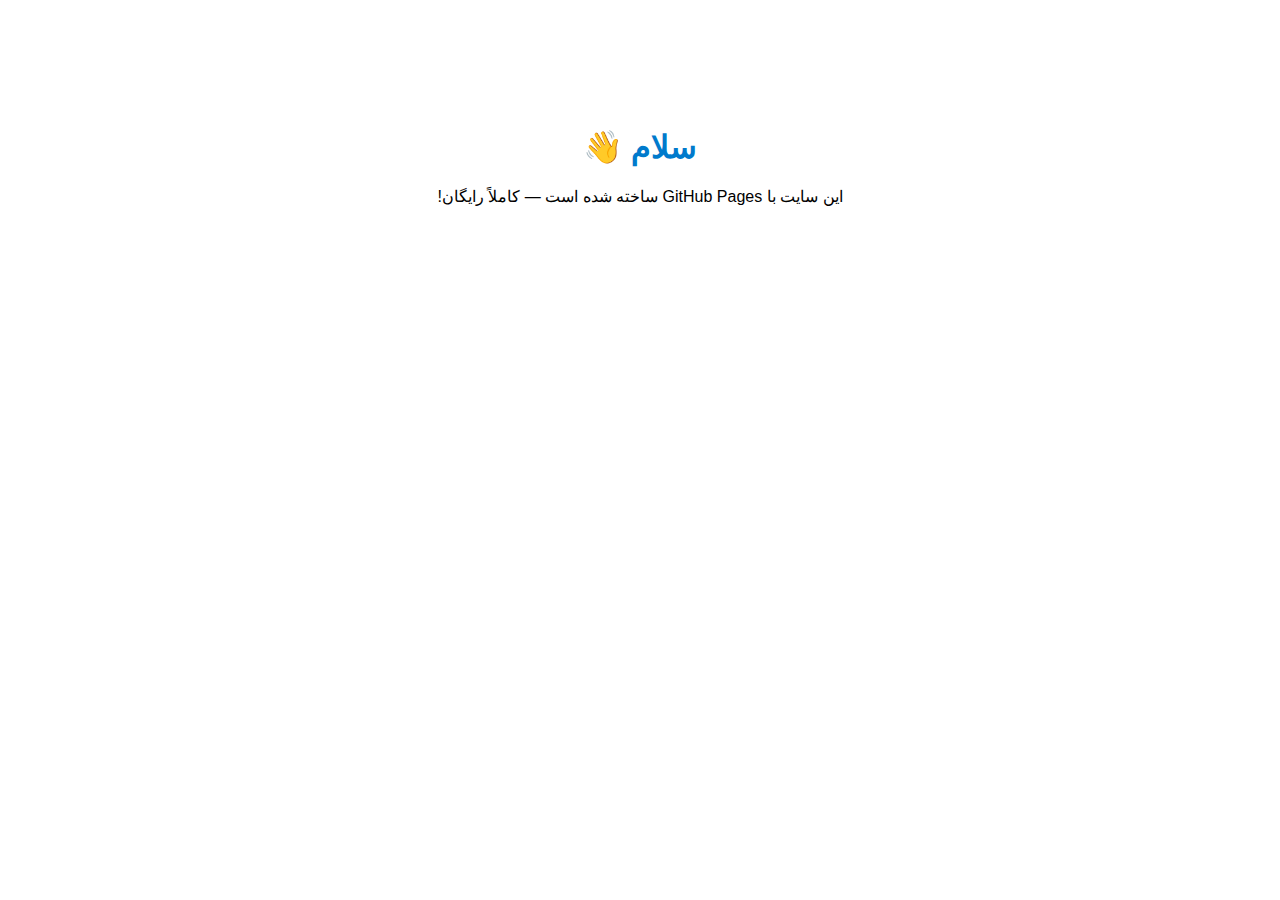
<file: index.html>
<!doctype html>
<html lang="fa">
<head>
  <meta charset="utf-8" />
  <title>سایت من</title>
  <style>
    body { font-family: sans-serif; direction: rtl; text-align: center; margin-top: 10%; }
    h1 { color: #007acc; }
  </style>
</head>
<body>
  <h1>سلام 👋</h1>
  <p>این سایت با GitHub Pages ساخته شده است — کاملاً رایگان!</p>
</body>
</html>
</file>
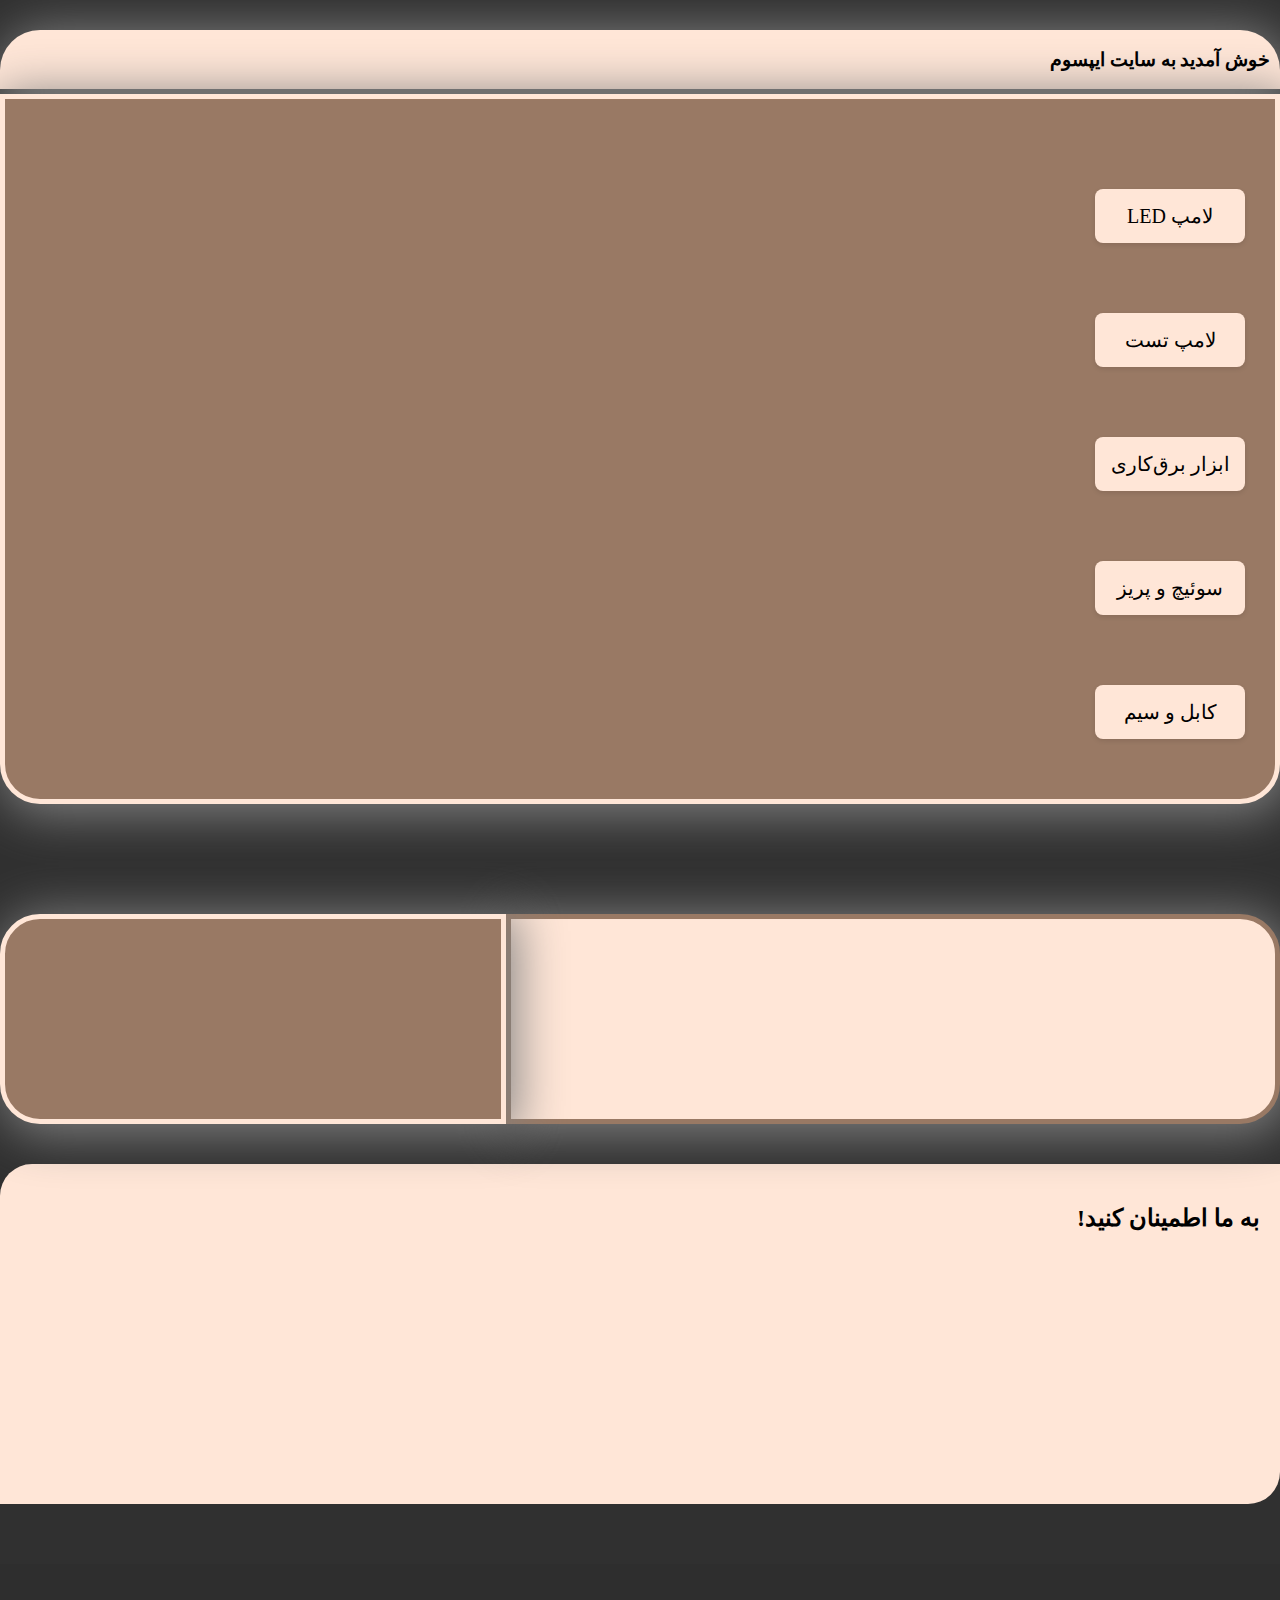
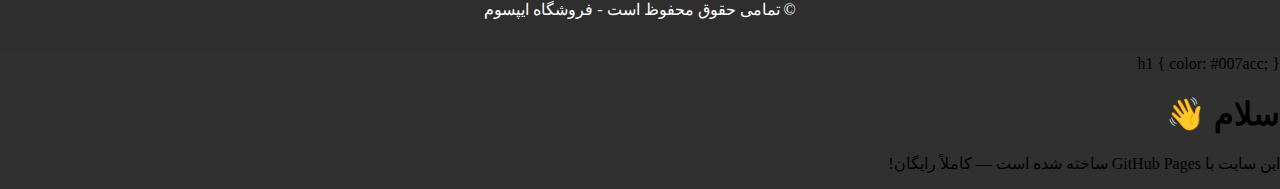
<file: folder code/index.html>
<!DOCTYPE html>
<html lang="en">

<head>
    <meta charset="UTF-8">
    <meta name="viewport" content="width=device-width, initial-scale=1.0">
    <title>Document</title>
    <link rel="stylesheet" href="./stayle/stayle.css">
</head>

<body>
    <div class="container">
        <div class="homebar">
            <h3 class="homebarh3">خوش آمدید به سایت ایپسوم</h3>
        </div>
        <div class="homebar2">
            <a href="http://127.0.0.1:5500/product/index.html">
                <section class="categories">
                    <a href="http://127.0.0.1:5500/product/index.html">
                        <div class="category">لامپ LED</div>
                    </a>
                    <a href="http://127.0.0.1:5500/product/index.html">
                        <div class="category">لامپ تست</div>
                    </a>
                    <a href="http://127.0.0.1:5500/product/index.html">
                        <div class="category">ابزار برق‌کاری</div>
                    </a>
                    <a href="http://127.0.0.1:5500/product/index.html">
                        <div class="category">سوئیچ و پریز</div>
                    </a>
                    <a href="http://127.0.0.1:5500/product/index.html">
                        <div class="category">کابل و سیم</div>
                    </a>
                </section>
        </div>
    </div>
    <div class="container">
        <div class="box-mang">
            <div class="mang"></div>
            <div class="mang2"></div>
        </div>
    </div>
    <div class="container">
        <div class="bu-box">
            <h2>به ما اطمینان کنید!</h2>
        </div>
    </div>
    <footer>
        <p>© تمامی حقوق محفوظ است - فروشگاه ایپسوم</p>
    </footer>
        h1 { color: #007acc; }
  </style>
</head>
<body>
  <h1>سلام 👋</h1>
  <p>این سایت با GitHub Pages ساخته شده است — کاملاً رایگان!</p>
</body>

</html>
</file>
<file: folder code/stayle/stayle.css>
:root {
    --color-primary: rgb(255, 230, 215);
    --color-primary2: rgb(153, 121, 100);
}

* {
    direction: rtl;
}

html,
body {
    box-sizing: border-box;
    margin: 0;
    padding: 0;
    background-color: rgb(48, 48, 48);
}

a {
    text-decoration: none;
}
@keyframes animation {

    100% {
        box-shadow: 5px 5px 50px 5px var(--color-primary);
    }
}

.container {
    max-width: 1650px;
    margin-right: auto;
    margin-left: auto;
}

.homebar {
    display: flex;
    align-items: center;
    justify-content: space-between;
    border-top-left-radius: 40px;
    border-top-right-radius: 40px;
    box-shadow: 5px 5px 50px 5px gray;
    padding: 30px;
    background-color: var(--color-primary);
    margin-top: 30px;
    margin-bottom: 5px;
    padding: 0;
}

.homebarh3 {
    margin-right: 10px;
}

.homebar2 {
    display: flex;
    height: 700px;
    background-color: var(--color-primary2);
    border-bottom-right-radius: 40px;
    border-bottom-left-radius: 40px;
    box-shadow: 5px 5px 50px 5px gray;
    border: 5px solid var(--color-primary);
}

.mang {
    background-color: var(--color-primary);
    width: 1000px;
    height: 200px;
    border-bottom-right-radius: 40px;
    border-top-right-radius: 40px;
    margin-top: 110px;
    box-shadow: 5px 5px 50px 5px gray;
    border: 5px solid var(--color-primary2);
}

.mang2 {
    background-color: var(--color-primary2);
    width: 650px;
    height: 200px;
    border-bottom-left-radius: 40px;
    border-top-left-radius: 40px;
    margin-top: 110px;
    box-shadow: 5px 5px 50px 5px gray;
    border: 5px solid var(--color-primary);
}

.box-mang {
    display: flex;
}

.bu-box {
    background-color: var(--color-primary);
    margin-top: 40px;
    margin-bottom: 60px;
    height: 300px;
    border-bottom-right-radius: 2rem;
    border-top-left-radius: 2rem;
    padding: 20px;
}

.categories {

    justify-content: center;
    flex-wrap: wrap;
    margin: 20px 0;

}

.category {
    cursor: pointer;
    background-color: var(--color-primary);
    border-radius: 8px;
    padding: 15px;
    margin: 30px;
    margin-top: 70px;
    width: 120px;
    text-align: center;
    box-shadow: 0 2px 5px rgba(0, 0, 0, 0.1);
    color: black;
    font-size: 20px;
}
.category:hover{
        animation: animation 1s ease forwards;
}
    footer {
      background-color: #10101010;
      color: white;
      padding: 20px;
      text-align: center;
      margin-top: 40px;
    }
</file>
